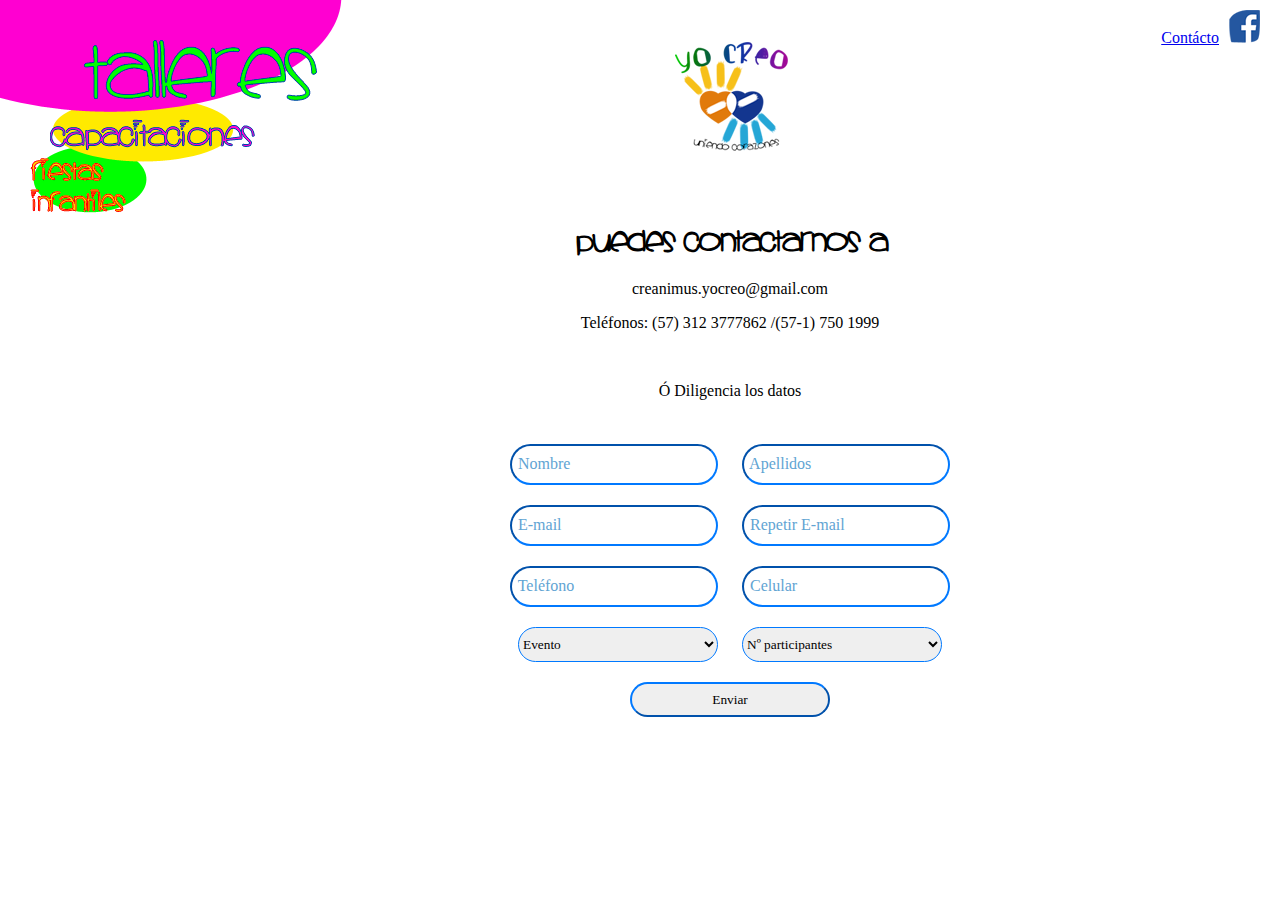
<file: contacto.html>
<!doctype html>
<html lang="en">
<head>
	<meta charset="UTF-8">
	<meta name="keywords" content="yo creo, contacto, información, aprendizaje, niños, creatividad, uniendo corazones, arte, diseño, experimentos, talleres, capacitaciones, fiestas,familias, padres, hijos">
	<meta name="description" content="Espacio para acercarnos a ti y ofrecerte una información personalizada">
	<meta name="author" content="Diana Carolina Albán Botero">
	<title>Talleres Yo creo</title>
	<link rel="stylesheet" type="text/css" href="css/contenido.css">
	<link rel="stylesheet" type="text/css" href="css/general.css">
	<scrip	t type="text/javascript" src="js/analitycs.js"></script>
	<script type="text/javascript" src="js/slider.js"></script>
	<script type="text/javascript" src="js/shadow.js"></script>
	<script type="text/javascript" src="js/avanza.js"></script>
	<script type="text/javascript" src="js/formularios.js"></script>
	<script type="text/javascript" src="js/chat.js"></script>
</head>
<body>
	<div id="head"><a href="contacto.html">Contácto</a><a href="https://www.facebook.com/YoCreoUniendoCorazones"><img src="imagenes/fblogo.png" id="fb"></a></div>
	
	<div id="nav">
		<div id="titulo"><a href="talleres.html"><img src="imagenes/titulotaller.png" alt="talleres"></a></div>
		<div id="bot1"><a href="capacitaciones.html"><img src="imagenes/bottallercapa.png" alt="talleres"></a></div>
		<div id="bot2"><a href="fiestas.html"><img src="imagenes/bottallerfiestas.png" alt="talleres"></a></div>
	</div>
	<div id="texto"><div id="logo"><a href="index.html"><img src="imagenes/logopeque.png"></a></div>
	<h1>Puedes contactarnos a</h1>
	<p class="dat_contacto">creanimus.yocreo@gmail.com</p>
	<p class="dat_contacto">Teléfonos: (57) 312 3777862 /(57-1) 750 1999</p><br/>

	<p class="dat_contacto">Ó Diligencia los datos</p><br/>
		<form method="post" action="php/registra.php" autocomplete="on">
			<input type="text" name="nombres" onkeypress="return letras(event)" placeholder=" Nombre" required>
			<input type="text" name="apellidos" onkeypress="return letras(event)"  placeholder=" Apellidos" required><br />
			<input type="email" id="email" name="email"  placeholder=" E-mail" required>
			<input type="email" id="rep-email" name="rep-email" placeholder=" Repetir E-mail" required onblur="check(this.value)" autocomplete="off"><br />
			<input type="text" name="telefono" onkeypress="return numeros(event)" placeholder=" Teléfono">
			<input type="text" name="celular" onkeypress="return numeros(event)"  placeholder=" Celular" required><br />
			<select name="evento" required>
				<option value="#">Evento</option>
				<option value="taller">Taller</option>
				<option value="capacitacion">Capacitacion</option>
				<option value="fiesta">Fiestas infantiles</option>
			</select>
			<select name="participantes" required>
				<option value="#">Nº participantes</option>
				<option value="1-5">1-5</option>
				<option value="6-10">6-10</option>
				<option value="11-15">11-15</option>
				<option value="16-20">16-20</option>
				<option value="21-25">21-25</option>
				<option value="25-30">25-30</option>
				<option value="+30">25-30</option>
			</select><br/>
			<input type="submit" value="Enviar" >
		</form>
	</div>

</body>
</html>
</file>
<file: css/contenido.css>
@charset "utf-8";


#nav{
	position: absolute;
	left:0px;
	top:0px;
	width:300px;
	z-index: 3;
}
#titulo{
	position: relative;
	float:left;
	clear: both;
	top:0px;
	left:0px;
	z-index:3;
}
#bot1{
	position: relative;
	float:left;
	clear: both;
	top:-20px;
	left:50px;
	z-index:2;
	transition: top 1s, z-index 1s;
	-webkit-transition: top 1s, z-index 1s;
	-moz-transition: top 1s, z-index 1s;
	-o-transition: top 1s, z-index 1s;


}
#bot1:hover{
	z-index:4;
	top:-30px;
}
#bot2{
	position: relative;
	float:left;
	clear: both;
	top:-40px;
	left:30px;
	z-index:1;
	transition: top 1s, z-index 1s;
	-webkit-transition: top 1s, z-index 1s;
	-moz-transition: top 1s, z-index 1s;
	-o-transition: top 1s, z-index 1s;
}
#bot2:hover{
	z-index:3;
	top:-50px;
}

#texto{
	position: relative;
	float:right;
	top:20px;
	right: 200px;
	width: 700px;
	text-align: justify;
	clear: both;
	vertical-align: 
	
}
#texto a{
	text-decoration: none;
}
#texto a:hover{
	text-decoration: none;
	color: #fff;
}
#logo{
	margin: auto;
	position: relative;
	top: 20px;
	margin-bottom: 80px;
	z-index: 4;
	width: 120px;
	clear:both;
}
#contacto{
	position: relative;
	margin: auto;
	margin-top: 5px;
	margin-bottom: 15px;
	width: 200px;
	height: 50px;
	background-color: #61a4d3;
	border-radius: 15px;
	clear:both;
	
}
#contacto p{
	position:relative;
	text-align: center;
	color: #fff;
	font-family: sprinkles;
	font-size: x-large;
	margin: 10px;
	top:10px;
	vertical-align: middle;
}
#nav_taller{
	margin: auto;
	position: relative;
	margin-bottom: 10px;
	margin-top: 10px;
}
.opciones{
	float: left;
	position: relative;
	margin:20px 55px;
}
/*contiene varios slide*/

#content_slide{
	position: relative;
	margin: auto;
	width: 1000px;
	overflow: hidden;
	clear: both;
	margin-top: 20px;
	top: 10px; 
}
#porta_slide{
	position: relative;
	left: 0px;
	width: 3000px;
	height:263px;
transition:left 2s;
	-webkit-transition:left 2s;
	-moz-transition:left 2s;
	-o-transition:left 2s;
}
/* solo un slide*/
#slide_taller{
position: relative;
 margin: auto;
 width:1000px;
 height: 263px;
 float: left;	
}
#slide{
position: relative;
 margin: auto;
 width:1000px;
 height: 263px;
 clear: both; 
 margin-top: 20px;
top: 40px;
}
/*icono del slide*/
.adorno{
	position: relative;
	margin:0px;
	z-index: 2;

}
.adorno img{
	position: relative;
	top:110px;
	left:100px;
}
/*iconos de los slide*/
.arte{
	background-image: url(../imagenes/mancha.png);
	width: 245px;
	height: 262px;
}
.lab{
background-image: url(../imagenes/lab.png);
width: 229px;
height: 263px;
}
.dise{
background-image: url(../imagenes/dise.png);
width: 221px;
height: 270px;
}
#slide_izq{

	float:left;
	
}
#slide_centro{
	position: relative;
	float:left;
	margin:0px;
	z-index: 1;
	width: 750px;
	height: 263px;
	top:0px;
	left: -95px;
	z-index: 1;
}
/*color del slide*/
.color_arte{
background-color: #ff00cc;
}
.color_dise{
background-color: #fff600;
}
.color_lab{
background-color: #0079ff;
}

#cont_fotos{
	width: 680px;
	height: 250px;
	overflow: hidden;
	margin: 6px auto;
	background-color: #fff;
}
.fotos{
	position: relative;
	float: left;
	left: 0%;
	transition:left 2s;
	-webkit-transition:left 2s;
	-moz-transition:left 2s;
	-o-transition:left 2s;

}
.fotos img{
	margin-right: 10px;
	float: left;
	position: relative;
}
/*css slide arte*/
#fotos1{
		width: 900%;
}
/*css slide experimentos*/
#fotos2{
		width: 800%;
}
/*css slide diseño*/
#fotos3{
		width: 300%;
}
/*css slide capacitaciones*/
#fotos4{
		width: 750%;
}
/*css slide fiestas*/
#fotos5{
		width: 1300%;
}
#slide_dere{
	float:right;
	top:-262px;
	left: -3px;

}
</file>
<file: css/general.css>
@charset "utf-8";
@font-face{
	font-family: sprinkles;
	src:url(../fuentes/sprinklescolors.ttf);

}
img{
	border: 0;
}

body{
top:0px;
margin:0px;
background-color: #FFF;


}
h1{
	font-family: sprinkles;
	text-align: center;
}
input, select{
	height: 35px;
	margin:10px;
	width: 200px;
	font-family: verdana;
	border-color: #0079ff;
	border-radius: 25px;
	border:1;

}
input::-webkit-input-placeholder {
    color: #61a4d3;
    font-size: 16px;
}
input::-moz-placeholder {
    color:  #61a4d3;
    font-size: 16px;
}
input::-o-placeholder {
    color:  #61a4d3;
    font-size: 16px;
}
input::-0-placeholder {
    color:  #61a4d3;
    font-size: 16px;
}
p{
	font-family: century gothic;
}
form{
	text-align: center;
}
/* estilo para lso datos de contacto*/
.dat_contacto{
	font-family: verdana;
	text-align: center;
}
#head{
	right: 0px;
	float:right;
	position:absolute;
	margin:10px;
	clear: both;
}

#fb{
	margin:0px 10px;
}
#shadow{
	background-color:#000; 
	filter:Alpha(opacity=80);
	opacity:0.8; width:100%;
	 height:1300px; 
	 top:0px; 
	 bottom:0px; 
	 position:absolute;
	 z-index:10;
}
#ver{
	width:800px;
	 height:600px;
	 position:absolute;
	 z-index:11;
	 top: 420px;
	 left:100px
}
</file>
